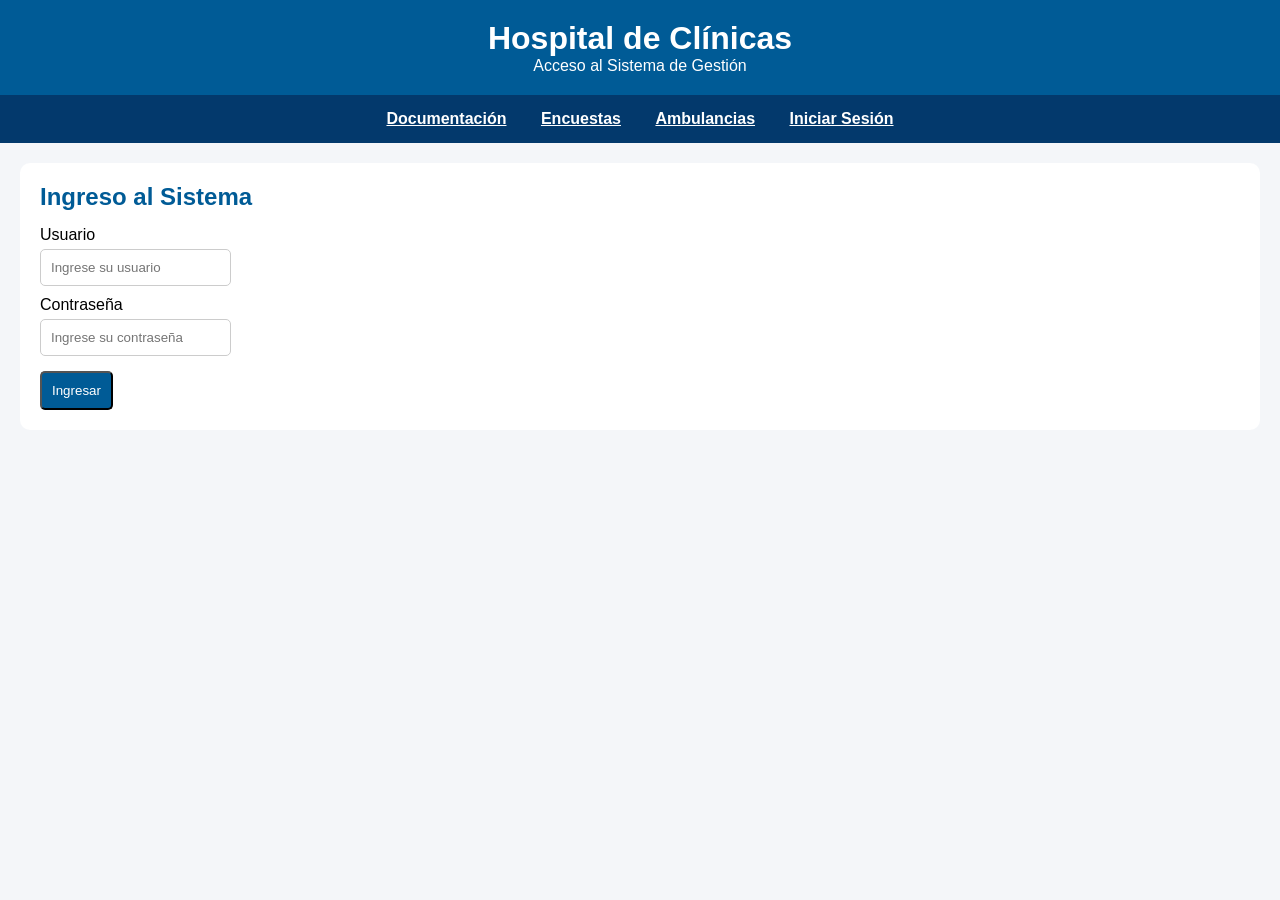
<file: index.html>
<!DOCTYPE html>
<html lang="es">
<head>
    <meta charset="UTF-8">
    <meta http-equiv="refresh" content="0; url=Visual/login.html">
    <title>Hospital de Clinicas</title>
</head>
<body>
    <a href="Visual/login.html">Ir al login</a>
</body>
</html>
</file>
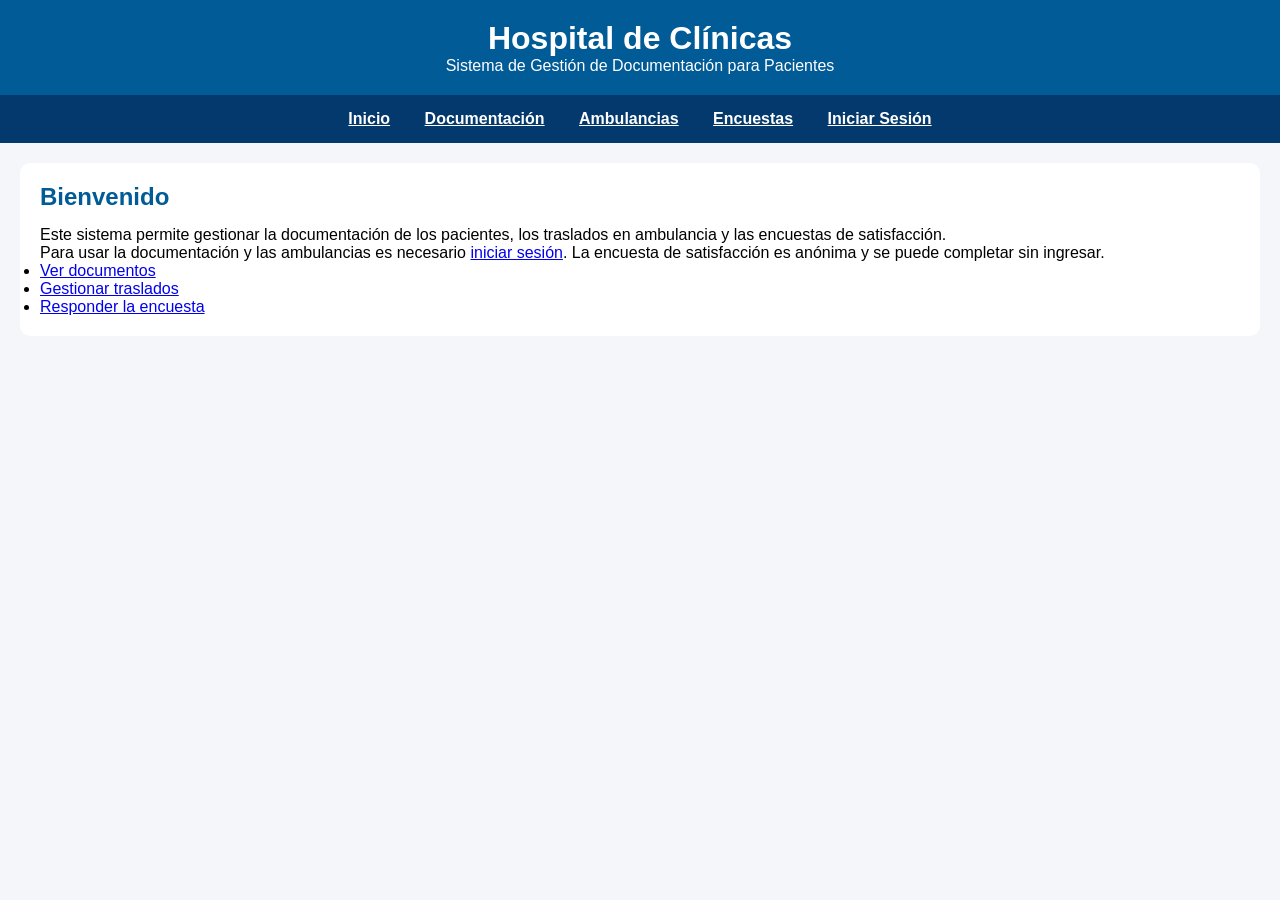
<file: Visual/INDEX.HTML>
<!DOCTYPE html>
<html lang="es">
<head>
    <meta charset="UTF-8">
    <meta name="viewport" content="width=device-width, initial-scale=1.0">
    <title>Hospital de Clínicas</title>
    <link rel="stylesheet" href="estilos.css">
</head>
<body>

<header>
    <h1>Hospital de Clínicas</h1>
    <p>Sistema de Gestión de Documentación para Pacientes</p>
</header>

<nav>
    <a href="index.html">Inicio</a>
    <a href="documentos.html">Documentación</a>
    <a href="ambulancias.html">Ambulancias</a>
    <a href="encuestas.html">Encuestas</a>
    <a href="login.html">Iniciar Sesión</a>
</nav>

<main>
    <section class="panel">
        <h2>Bienvenido</h2>
        <p>Este sistema permite gestionar la documentación de los pacientes, los traslados en ambulancia y las encuestas de satisfacción.</p>
        <p>Para usar la documentación y las ambulancias es necesario <a href="login.html">iniciar sesión</a>. La encuesta de satisfacción es anónima y se puede completar sin ingresar.</p>
        <ul>
            <li><a href="documentos.html">Ver documentos</a></li>
            <li><a href="ambulancias.html">Gestionar traslados</a></li>
            <li><a href="encuestas.html">Responder la encuesta</a></li>
        </ul>
    </section>
</main>
</body>
</html>
</file>
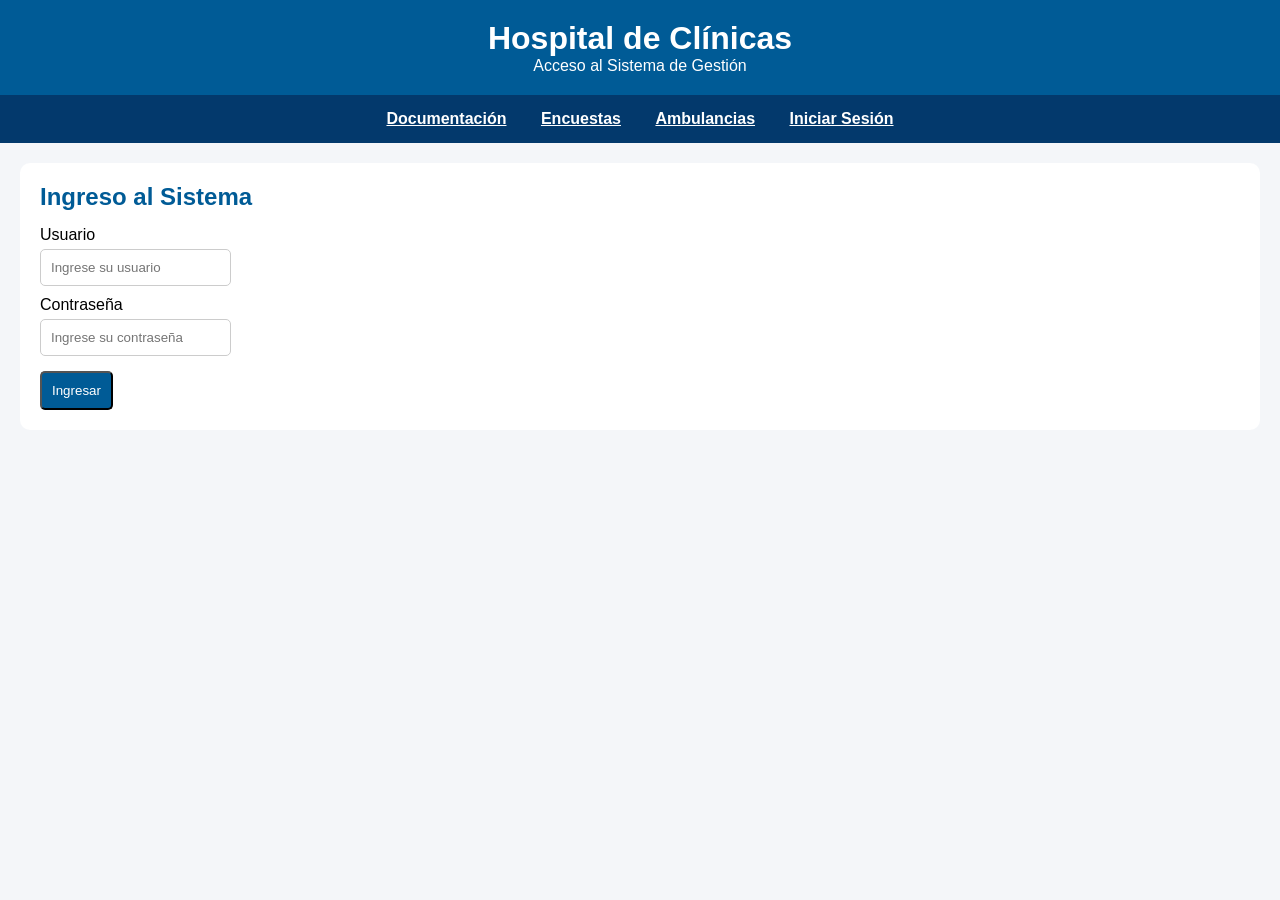
<file: Visual/admin.html>
<!DOCTYPE html>
<html lang="es">
<head>
    <meta charset="UTF-8">
    <meta name="viewport" content="width=device-width, initial-scale=1.0">
    <title>Panel de Administración</title>
    <link rel="stylesheet" href="estilos.css">
    <script src="../JS/proteger.js" data-roles="administrador,operador"></script>
</head>
<body>
    <header>
        <h1>Hospital de Clínicas</h1>
        <p>Área de Administración</p>
    </header>

    <nav>
        <a href="index.html">Documentación</a>
        <a href="documentos.html">Listado de Documentos</a>
        <a href="agregardocumentos.html">Agregar Documento</a>
        <a href="encuestas.html">Encuestas</a>
        <a href="ambulancias.html">Ambulancias</a>
        <a href="#" id="btn-logout">Cerrar sesión</a>
    </nav>

    <main>
        <section class="panel">
            <h2>Bienvenido, <span id="saludo-usuario"></span></h2>
            <p>Desde aquí podés administrar los documentos del hospital.</p>
        </section>
    </main>

    <script src="/JS/logout.js"></script>
    <script src="/JS/panel.js"></script>
</body>
</html>
</file>
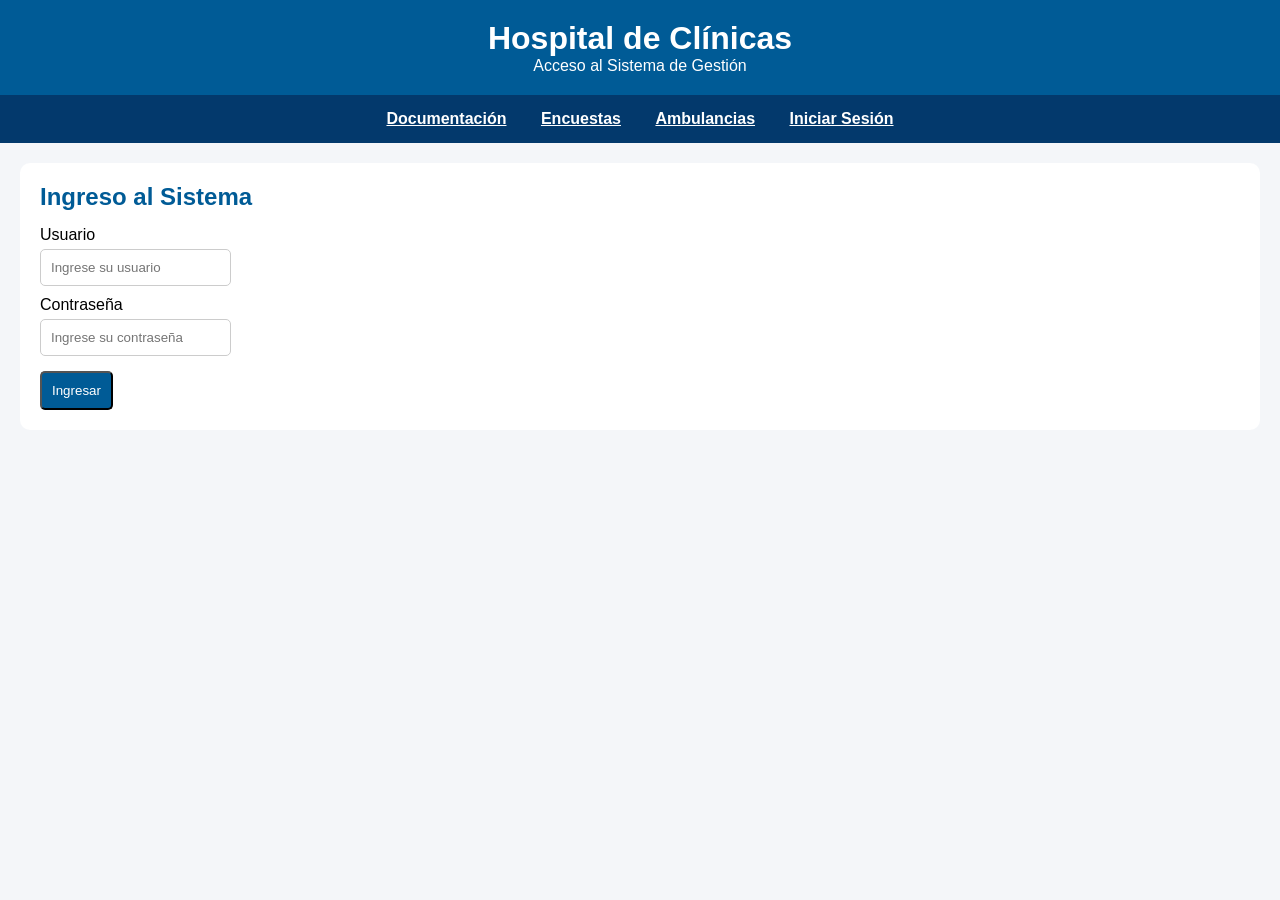
<file: Visual/agregardocumentos.html>
<!DOCTYPE html>
<html lang="es">
<head>
    <meta charset="UTF-8">
    <meta name="viewport" content="width=device-width, initial-scale=1.0">
    <title>Agregar Documento</title>
    <link rel="stylesheet" href="estilos.css">
    <script src="../JS/proteger.js" data-roles="administrador,operador"></script>
</head>
<body>
    <nav>
        <a href="admin.html">Panel</a>
        <a href="documentos.html">Volver al listado</a>
        <a href="#" id="btn-logout">Cerrar sesion</a>
    </nav>
    <h2>Agregar nuevo documento</h2>
    <form id="form-documento" enctype="multipart/form-data">
        <label for="codigoQR">Código QR:</label>
        <input type="text" id="codigoQR" name="codigoQR" maxlength="64" required>
        <label for="titulo">Título:</label>
        <input type="text" id="titulo" name="titulo" maxlength="150" required>
        <label for="descripcion">Descripción:</label>
        <textarea id="descripcion" name="descripcion" maxlength="1000"></textarea>
        <label for="idCategoria">Categoría:</label>
        <select id="idCategoria" name="idCategoria" required>
            <option value="">Cargando...</option>
        </select>
        <label for="archivo">Archivo (PDF, JPG o PNG, máx. 2 MB):</label>
        <input type="file" id="archivo" name="archivo" accept=".pdf,.jpg,.jpeg,.png" required>
        <button type="submit">Guardar</button>
    </form>
    <p id="mensaje-estado"></p>
    <script src="/JS/logout.js"></script>
    <script src="/JS/agregardocumento.js"></script>
</body>
</html>
</file>
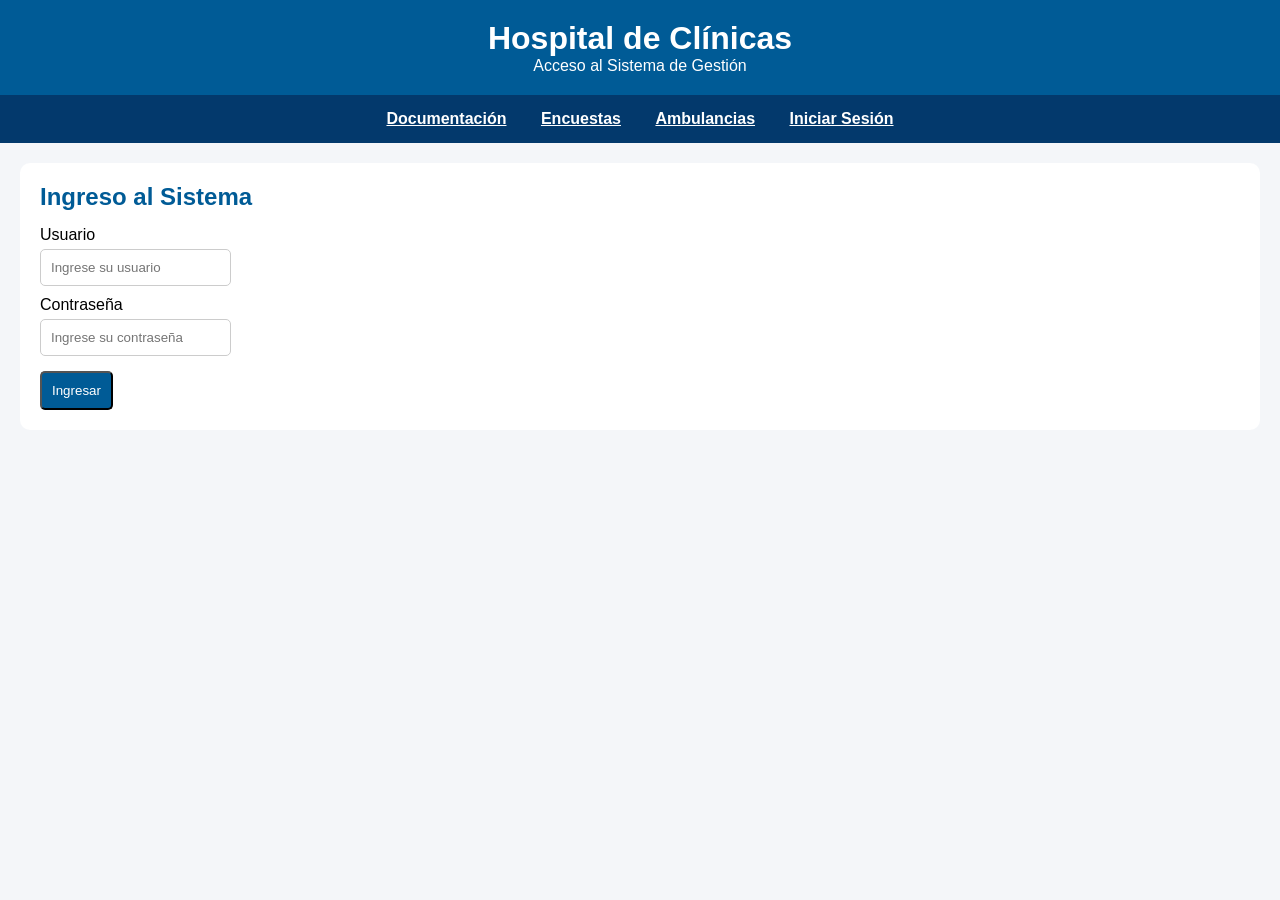
<file: Visual/ambulancias.html>
<!DOCTYPE html>
<html lang="es">
<head>
    <meta charset="UTF-8">
    <meta name="viewport" content="width=device-width, initial-scale=1.0">
    <title>Hospital de Clínicas Ambulancias</title>
    <link rel="stylesheet" href="estilos.css">
    <script src="../JS/proteger.js" data-roles="administrador,operador"></script>
</head>
<body>

<header>
    <h1>Hospital de Clínicas</h1>
    <p>Sistema de Gestión de Traslados</p>
</header>
<nav>
    <a href="admin.html">Panel</a>
    <a href="documentos.html">Documentos</a>
    <a href="ambulancias.html">Ambulancias</a>
    <a href="encuestas.html">Encuestas</a>
    <a href="registros.html">Registrar Paciente</a>
    <a href="#" id="btn-logout">Cerrar sesión</a>
</nav>
<main>
<section class="panel">
    <h2>Alta de Traslado</h2>
    <form id="form-traslado">
        <input type="hidden" id="id" name="id">
        <label for="paciente">Paciente</label>
        <select id="paciente" name="paciente" required></select>
        <label for="matricula">Móvil (ambulancia)</label>
        <select id="matricula" name="matricula" required></select>
        <label for="chofer">Chofer</label>
        <select id="chofer" name="chofer" required></select>
        <label for="enfermero">Enfermero</label>
        <select id="enfermero" name="enfermero" required></select>
        <label for="origen">Origen</label>
        <input type="text" id="origen" name="origen" maxlength="150" placeholder="Ingrese origen" required>
        <label for="destino">Destino</label>
        <input type="text" id="destino" name="destino" maxlength="150" placeholder="Ingrese destino" required>
        <label for="salida">Hora de salida</label>
        <input type="datetime-local" id="salida" name="salida" required>
        <label for="llegada">Hora de llegada (opcional)</label>
        <input type="datetime-local" id="llegada" name="llegada">
        <label for="observaciones">Observaciones (opcional)</label>
        <textarea id="observaciones" name="observaciones" maxlength="1000"></textarea>
        <button type="submit" id="btn-guardar">Registrar Traslado</button>
        <button type="button" id="btn-cancelar-edicion" hidden>Cancelar edición</button>
    </form>
    <p id="mensaje-estado"></p>
</section>

<section class="panel">
    <h2>Panel de Gestión de Traslados</h2>
    <form id="form-filtro">
        <label for="filtro-paciente">Buscar por paciente (nombre o cédula)</label>
        <input type="text" id="filtro-paciente" placeholder="Ej: Perez o 12345678">
        <label for="filtro-matricula">Filtrar por móvil</label>
        <select id="filtro-matricula"></select>
        <button type="submit">Filtrar</button>
        <button type="button" id="btn-limpiar-filtro">Ver todos</button>
    </form>

    <div class="tabla-scroll">
        <table id="tabla-traslados">
            <thead>
                <tr>
                    <th>Paciente</th>
                    <th>Origen</th>
                    <th>Destino</th>
                    <th>Móvil</th>
                    <th>Chofer</th>
                    <th>Enfermero</th>
                    <th>Salida</th>
                    <th>Llegada</th>
                    <th>Estado</th>
                    <th>Acciones</th>
                </tr>
            </thead>
            <tbody></tbody>
        </table>
    </div>
</section>
<section class="panel">
    <h2>Seguimiento de Estado</h2>
    <div class="estadisticas">
        <div><h3 id="stat-pendientes">0</h3><p>Pendientes</p></div>
        <div><h3 id="stat-encurso">0</h3><p>En curso</p></div>
        <div><h3 id="stat-finalizados">0</h3><p>Finalizados</p></div>
        <div><h3 id="stat-cancelados">0</h3><p>Cancelados</p></div>
    </div>
</section>
</main>
<script src="/JS/logout.js"></script>
<script src="/JS/ambulancias.js"></script>
</body>
</html>
</file>
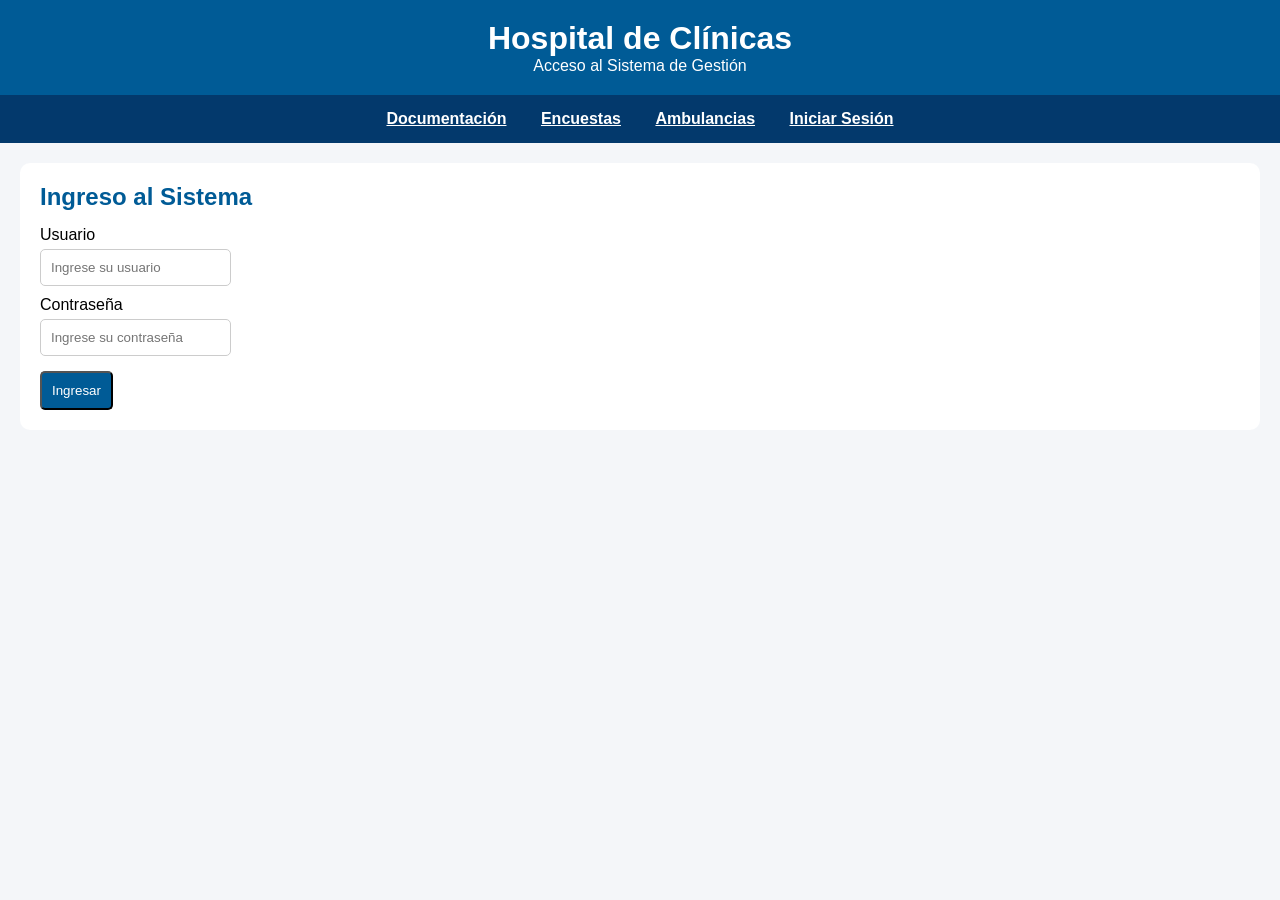
<file: Visual/editardocumento.html>
<!DOCTYPE html>
<html lang="es">
<head>
    <meta charset="UTF-8">
    <meta name="viewport" content="width=device-width, initial-scale=1.0">
    <title>Editar Documento</title>
    <link rel="stylesheet" href="estilos.css">
    <script src="../JS/proteger.js" data-roles="administrador,operador"></script>
</head>
<body>
    <nav>
        <a href="admin.html">Panel</a>
        <a href="documentos.html">Volver al listado</a>
        <a href="#" id="btn-logout">Cerrar sesion</a>
    </nav>
    <h2>Editar documento</h2>
    <form id="form-editar">
        <input type="hidden" id="id" name="id">

        <p>Código QR: <strong id="codigo-qr"></strong></p>

        <label for="titulo">Título:</label>
        <input type="text" id="titulo" name="titulo" maxlength="150" required>

        <label for="descripcion">Descripción:</label>
        <textarea id="descripcion" name="descripcion" maxlength="1000"></textarea>

        <label for="idCategoria">Categoría:</label>
        <select id="idCategoria" name="idCategoria" required></select>

        <button type="submit">Guardar cambios</button>
    </form>

    <p id="mensaje-estado"></p>
    <script src="/JS/logout.js"></script>
    <script src="/JS/editardocumento.js"></script>
</body>
</html>
</file>
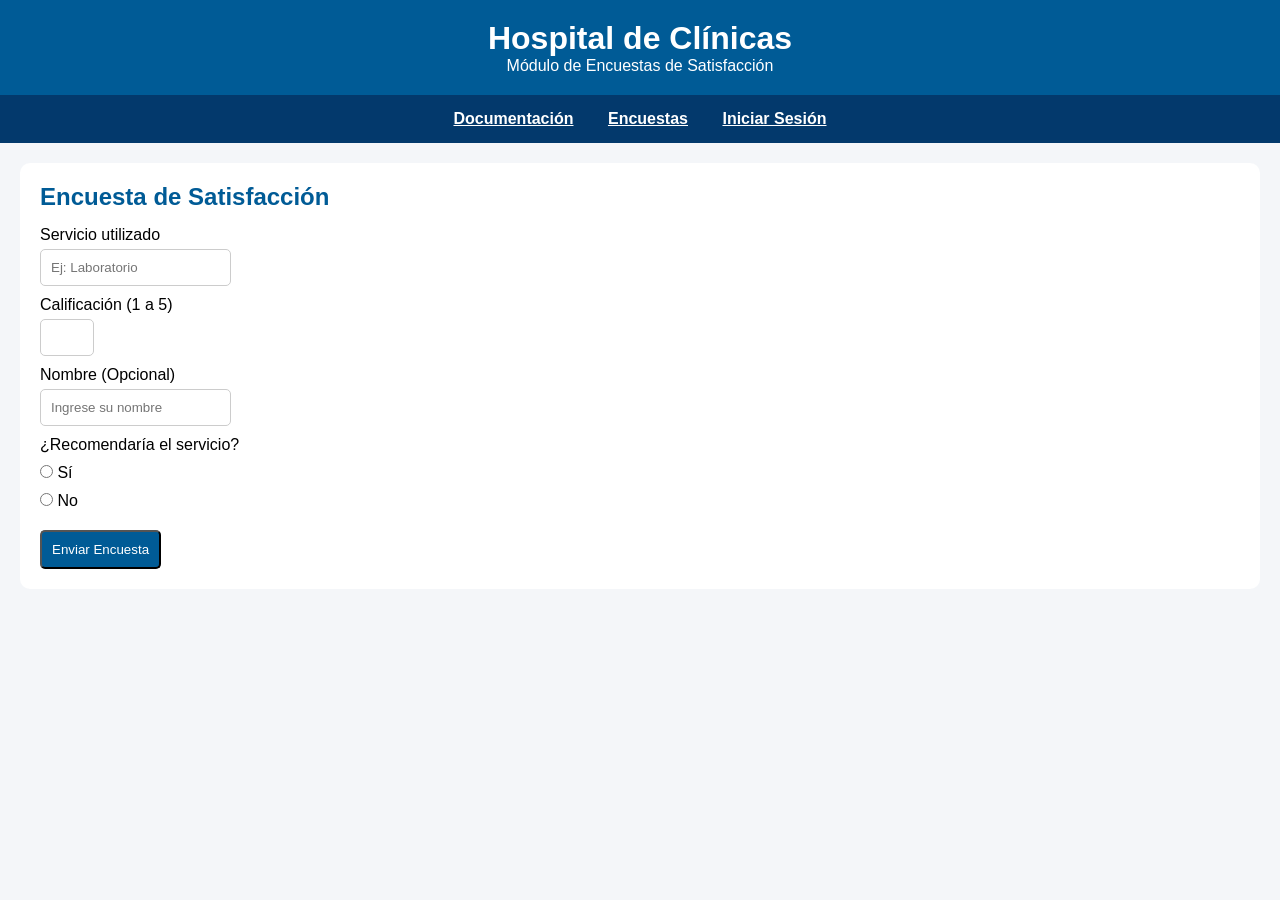
<file: Visual/encuestas.html>
<!DOCTYPE html>
<html lang="es">
<head>
    <meta charset="UTF-8">
    <meta name="viewport" content="width=device-width, initial-scale=1.0">
    <title>Hospital de Clínicas Encuestas</title>
    <link rel="stylesheet" href="estilos.css">
</head>
<body>

<header>
    <h1>Hospital de Clínicas</h1>
    <p>Módulo de Encuestas de Satisfacción</p>
</header>

<nav>
    <a href="index.html">Documentación</a>
    <a href="encuestas.html">Encuestas</a>
    <a href="login.html">Iniciar Sesión</a>
</nav>

<main>
<section class="panel">
    <h2>Encuesta de Satisfacción</h2>
    <form id="form-encuesta">
        <label for="servicio">Servicio utilizado</label>
        <input type="text" id="servicio" name="servicio" maxlength="100" placeholder="Ej: Laboratorio">
        <label for="calificacion">Calificación (1 a 5)</label>
        <input type="number" id="calificacion" name="calificacion" min="1" max="5">
        <label for="nombre">Nombre (Opcional)</label>
        <input type="text" id="nombre" name="nombre" maxlength="100" placeholder="Ingrese su nombre">
        <label>¿Recomendaría el servicio?</label>
        <label><input type="radio" name="recomienda" value="1"> Sí</label>
        <label><input type="radio" name="recomienda" value="0"> No</label>

        <button type="submit">Enviar Encuesta</button>
    </form>
    <p id="mensaje-estado"></p>
</section>
</main>

<script src="/JS/encuestas.js"></script>
</body>
</html>
</file>
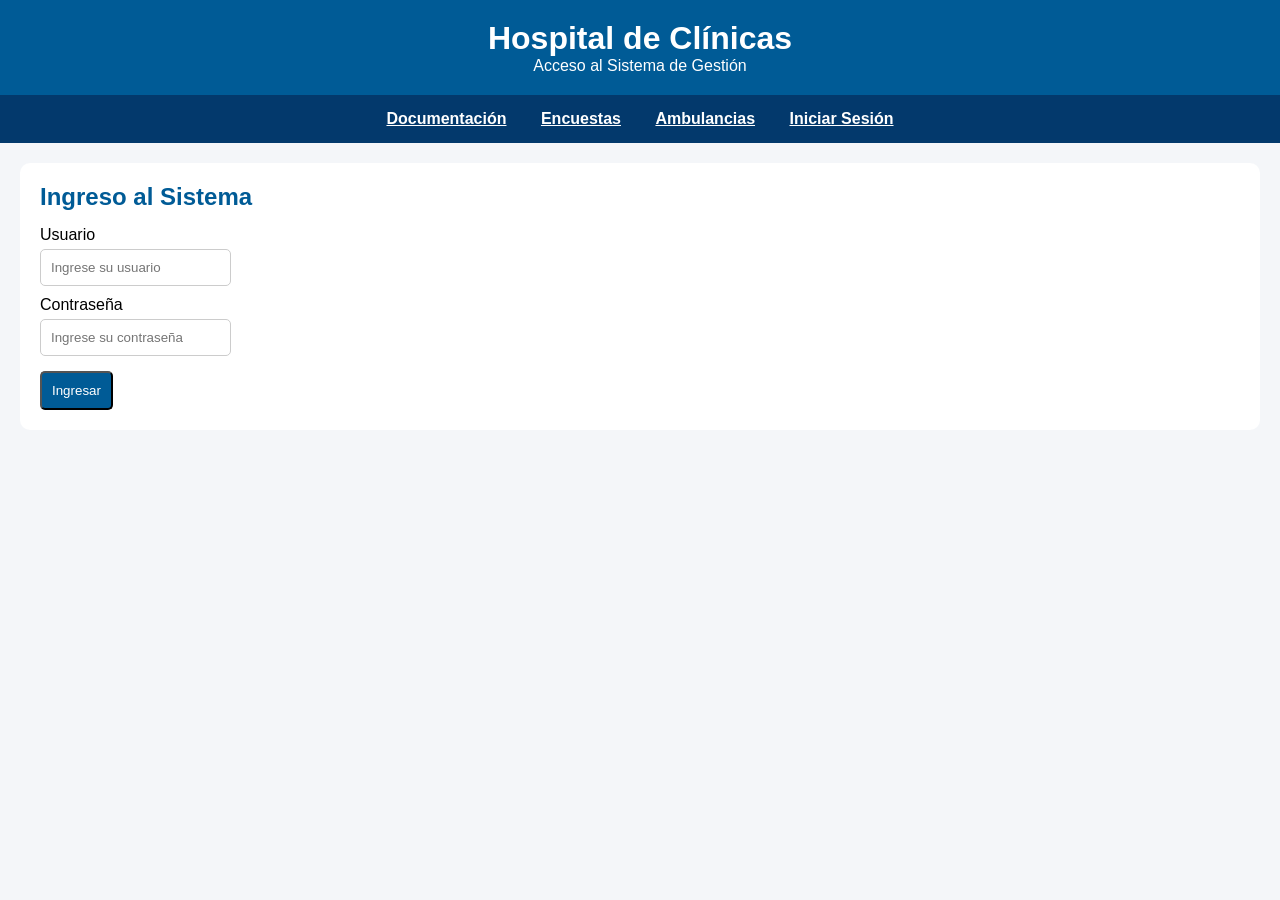
<file: Visual/login.html>
<!DOCTYPE html>
<html lang="es">
<head>
    <meta charset="UTF-8">
    <meta name="viewport" content="width=device-width, initial-scale=1.0">
    <title>Hospital de Clínicas - Iniciar Sesión</title>
    <link rel="stylesheet" href="estilos.css">
</head>
<body>

<header>
    <h1>Hospital de Clínicas</h1>
    <p>Acceso al Sistema de Gestión</p>
</header>

<nav>
    <a href="index.HTML">Documentación</a>
    <a href="encuestas.html">Encuestas</a>
    <a href="ambulancias.html">Ambulancias</a>
    <a href="login.html">Iniciar Sesión</a>
</nav>

<main>
    <section class="panel">
        <h2>Ingreso al Sistema</h2>
        <form id="formLogin">
            <label for="usuario">Usuario</label>
            <input type="text" id="usuario" placeholder="Ingrese su usuario" required>

            <label for="clave">Contraseña</label>
            <input type="password" id="clave" placeholder="Ingrese su contraseña" required>

            <button type="submit">Ingresar</button>
        </form>
        <p id="mensaje-error"></p>
    </section>
</main>
<script src="/JS/login.js"></script>
</body>
</html>
</file>
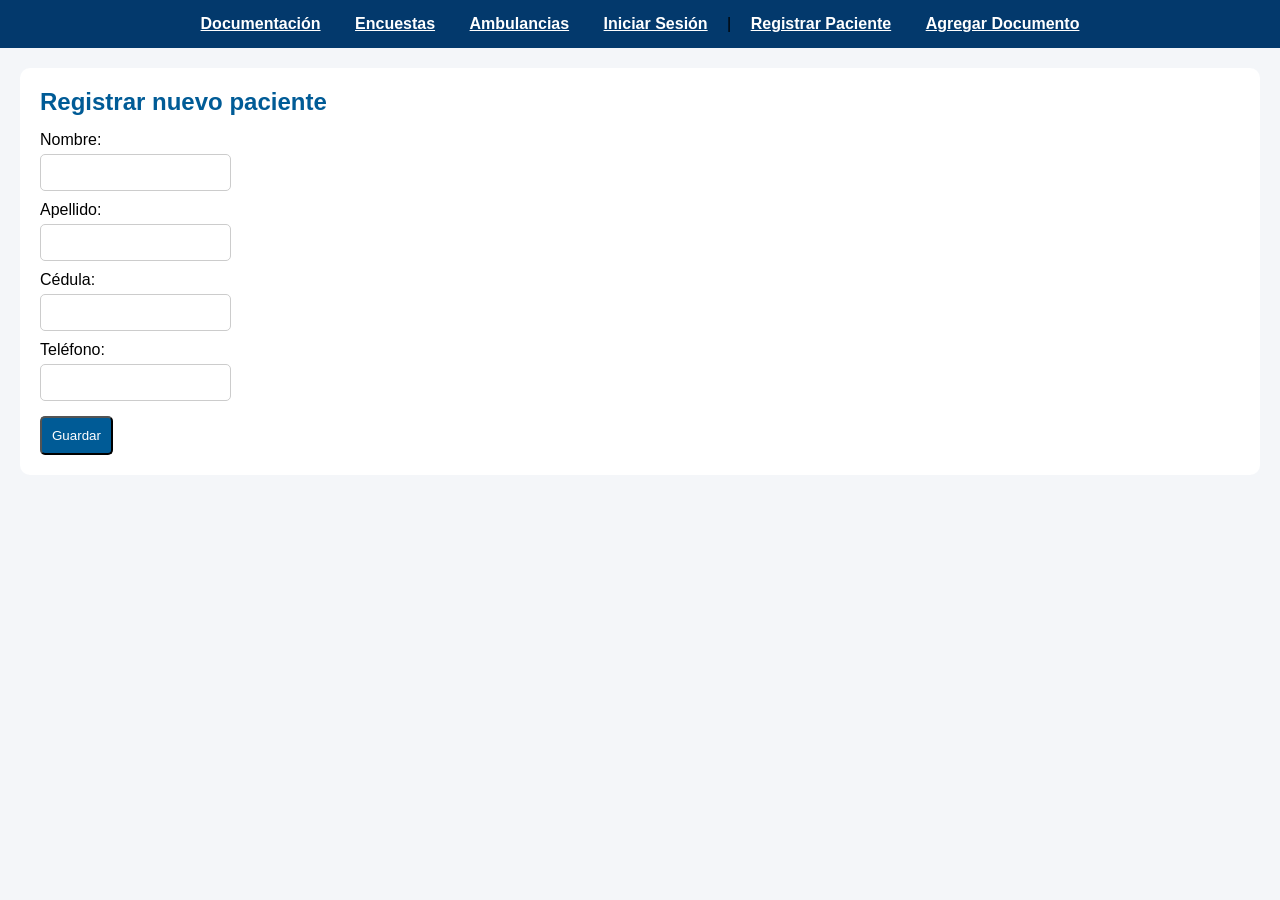
<file: Visual/registros.html>
<!DOCTYPE html>
<html lang="es">
<head>
    <meta charset="UTF-8">
    <meta name="viewport" content="width=device-width, initial-scale=1.0">
    <title>Registro de Paciente</title>
    <link rel="stylesheet" href="estilos.css">
</head>
<body>
    <nav>
        <a href="index.html">Documentación</a>
        <a href="encuestas.html">Encuestas</a>
        <a href="ambulancias.html">Ambulancias</a>
        <a href="login.html">Iniciar Sesión</a> |
        <a href="registros.html">Registrar Paciente</a>
        <a href="agregardocumentos.html">Agregar Documento</a>
        <a href="#" id="btn-logout" style="display:none">Cerrar sesion</a>
    </nav>

    <main>
        <section class="panel">
            <h2>Registrar nuevo paciente</h2>
            <form id="form-registro">
                <label for="nombre">Nombre:</label>
                <input type="text" name="nombre" id="nombre" required>
                <label for="apellido">Apellido:</label>
                <input type="text" name="apellido" id="apellido" required>
                <label for="cedula">Cédula:</label>
                <input type="text" name="cedula" id="cedula" required>
                <label for="telefono">Teléfono:</label>
                <input type="text" name="telefono" id="telefono" required>
                <button type="submit">Guardar</button>
            </form>
            <p id="mensaje-estado"></p>
        </section>
    </main>
    <script src="/JS/logout.js"></script>
    <script src="/JS/registros.js"></script>
</body>
</html>
</file>
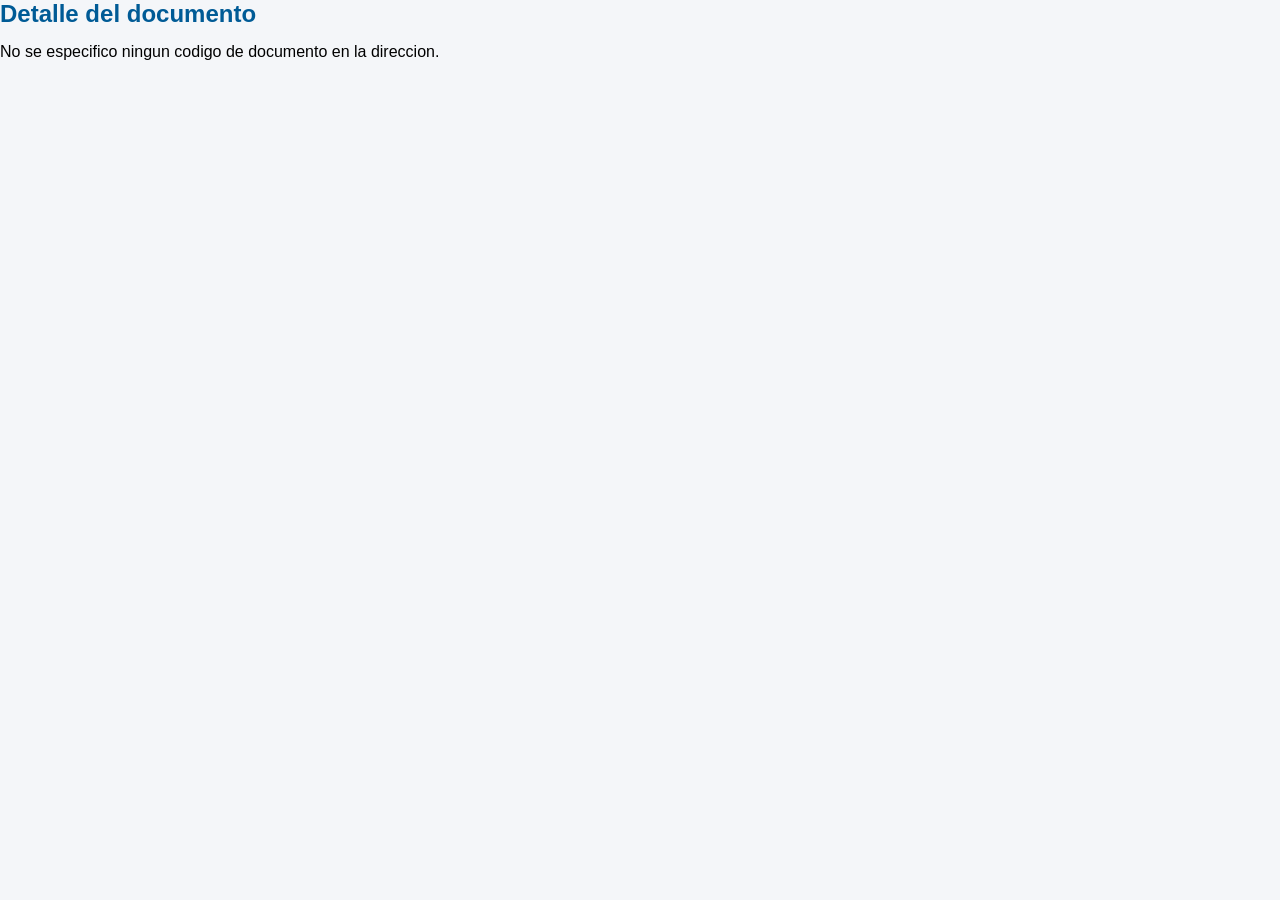
<file: Visual/verdocumento.html>
<!DOCTYPE html>
<html lang="es">
<head>
    <meta charset="UTF-8">
    <meta name="viewport" content="width=device-width, initial-scale=1.0">
    <title>Detalle de Documento</title>
    <link rel="stylesheet" href="estilos.css">
</head>
<body>
    <h2>Detalle del documento</h2>
    <div id="detalle-documento">Cargando...</div>

    <script src="/JS/verdocumento.js"></script>
</body>
</html>
</file>
<file: Visual/estilos.css>
* {
    margin: 0;
    padding: 0;
    box-sizing: border-box;
    font-family: Arial, sans-serif;
}

body {
    background: #f4f6f9;
}

header {
    background: #005b96;
    color: white;
    text-align: center;
    padding: 20px;
}

nav {
    background: #03396c;
    padding: 15px;
    text-align: center;
}

nav a {
    color: white;
    margin: 0 15px;
    font-weight: bold;
}

main {
    padding: 20px;
}

.panel {
    background: white;
    padding: 20px;
    margin-bottom: 20px;
    border-radius: 10px;
}

h2 {
    margin-bottom: 15px;
    color: #005b96;
}

label {
    margin-top: 10px;
    margin-bottom: 5px;
}

input {
    padding: 10px;
    border: 1px solid #ccc;
    border-radius: 5px;
}

button {
    margin-top: 15px;
    padding: 10px;
    background: #005b96;
    color: white;
    border-radius: 5px;
}

table {
    width: 100%;
}

table th, table td {
    padding: 12px;
    text-align: left;
}

table th {
    background: #005b96;
    color: white;
}

.estadisticas {
    display: flex;
    gap: 20px;
}

.pendiente {
    background: #f5bc00;
}

.encamino {
    background: #195bbe;
}

.finalizado {
    background: #aa1111;
}

@media (max-width: 768px) {
  .estadisticas {
    flex-direction: column;
  }
}

.mensaje-ok {
    color: #1b7a3a;
    font-weight: bold;
    margin-top: 10px;
}

.mensaje-error {
    color: #aa1111;
    font-weight: bold;
    margin-top: 10px;
}

form label,
form input,
form textarea {
    display: block;
}

form textarea {
    padding: 10px;
    border: 1px solid #ccc;
    border-radius: 5px;
    width: 100%;
    max-width: 400px;
}

td a {
    margin-right: 10px;
}
select {
    display: block;
    padding: 10px;
    border: 1px solid #ccc;
    border-radius: 5px;
    width: 100%;
    max-width: 400px;
    margin-bottom: 10px;
}

input[type="radio"] {
    display: inline;
    width: auto;
}
td button {
    margin: 2px;
}

#qr-contenedor {
    margin-top: 20px;
    text-align: center;
}
</file>
